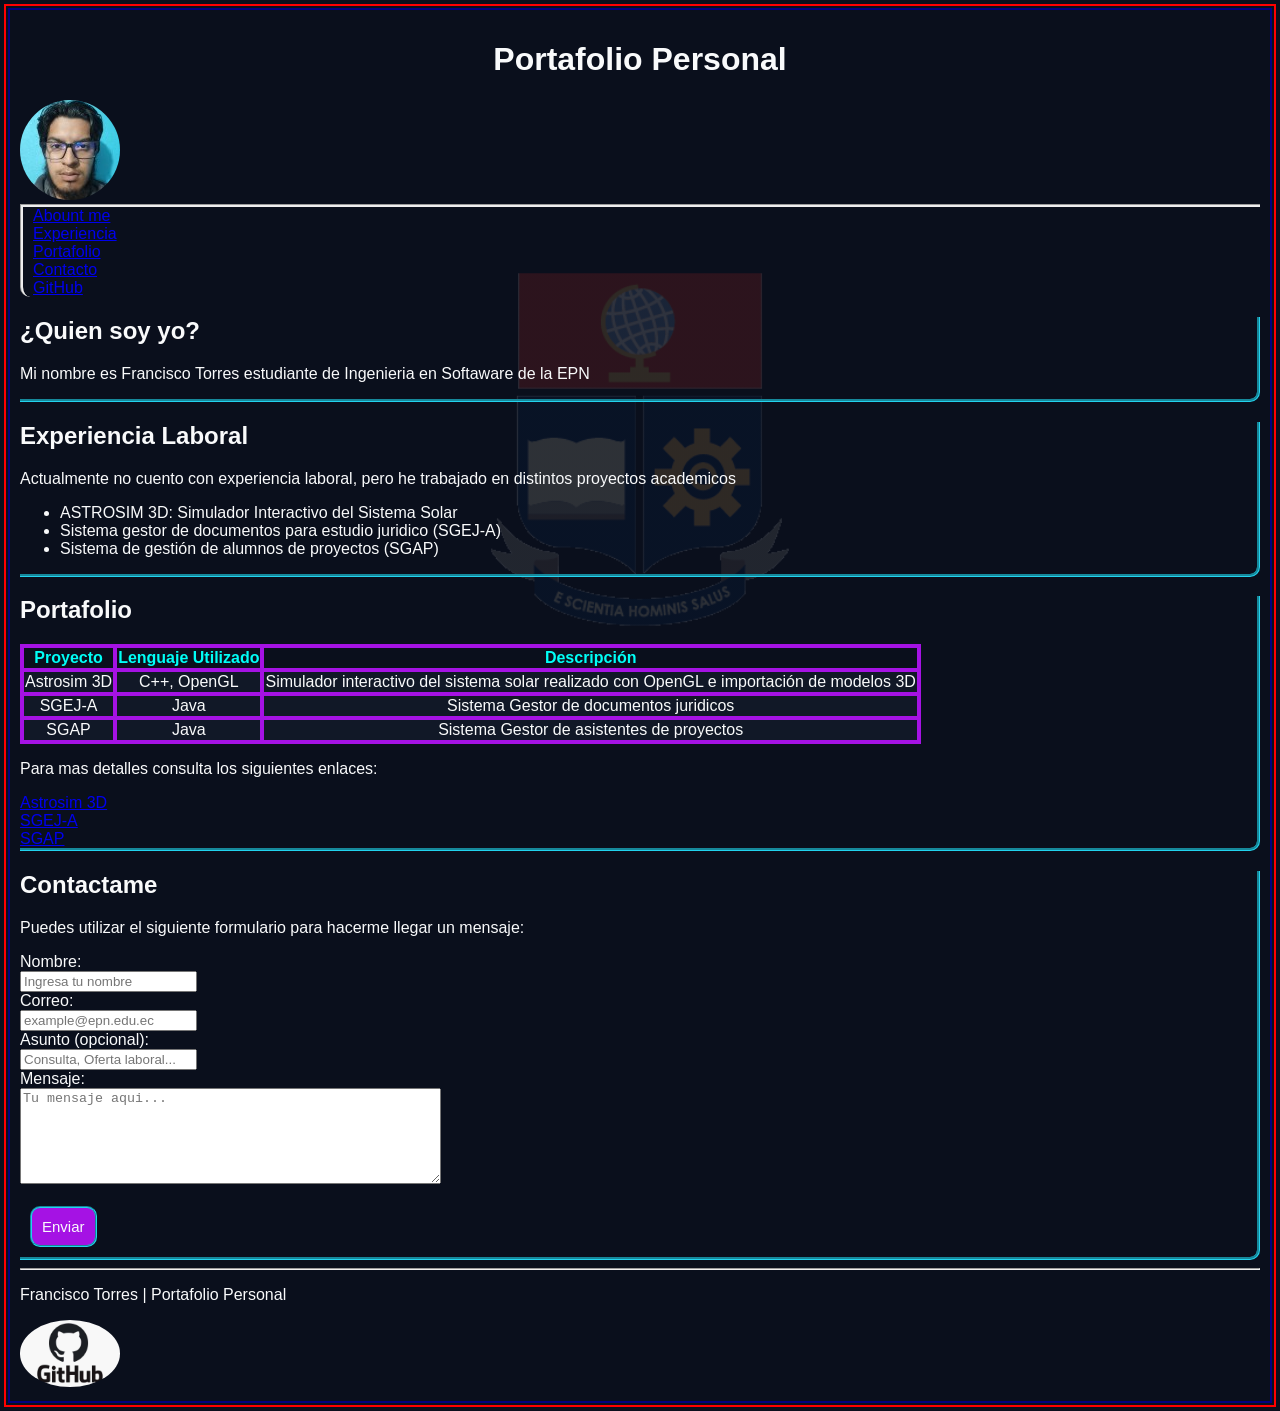
<file: index.html>
<!DOCTYPE html>
<html lang="en">
<head>
    <meta charset="UTF-8">
    <meta name="viewport" content="width=device-width, initial-scale=1.0">
    <title>Portafolio Personal</title>
    
    <link rel ="stylesheet" href="/CSS/styleTest.css">
</head>
<body class="cuerpo-general">
    <header class="">
        <h1>Portafolio Personal</h1>
        <img class="image" id="profile-img" src = "/img/f1.jpg" alt = "Imagen de Francisco Torres"/><br>
        <nav>
            <a href="#quien-soy">Abount me</a><br>
            <a href="#experiecia">Experiencia</a><br>
            <a href="#portafolio">Portafolio</a><br>
            <a href="#contacto">Contacto</a><br>
            <a href="#redes">GitHub</a>
        </nav>
    </header>
    <section class="section" id="quien-soy">
        <h2>¿Quien soy yo?</h2>
        <p>Mi nombre es Francisco Torres estudiante de Ingenieria en Softaware de la EPN</p>
    </section>
    <main id="experiencia" class="section" >
        <h2>Experiencia Laboral</h2>
        <p>Actualmente no cuento con experiencia laboral, pero he trabajado en distintos proyectos academicos</p>
        <ul>
            <li>ASTROSIM 3D: Simulador Interactivo del Sistema Solar</li>
            <li>Sistema gestor de documentos para estudio juridico (SGEJ-A)</li>
            <li>Sistema de gestión de alumnos de proyectos (SGAP)</li>
        </ul>
        
    </main>

    <section class="section"  id="portafolio">
        <h2>Portafolio</h2>
        <table >
            <thead>
                <tr>
                    <th>
                        Proyecto
                    </th>
                    <th>
                        Lenguaje Utilizado
                    </th>
                    <th>
                        Descripción
                    </th>
            </thead>
            <tbody>
                <tr>
                    <td>
                        Astrosim 3D
                    </td>
                    <td>
                        C++, OpenGL
                    </td>
                    <td>
                        Simulador interactivo del sistema solar realizado con OpenGL e importación de modelos 3D
                    </td>
                </tr>
                <tr>
                    <td>
                        SGEJ-A
                    </td>
                    <td>
                        Java
                    </td>
                    <td>
                        Sistema Gestor de documentos juridicos
                    </td>
                </tr>
                <tr>
                    <td>
                        SGAP
                    </td>
                    <td>
                        Java
                    </td>
                    <td>
                        Sistema Gestor de asistentes de proyectos
                    </td>
                </tr>
            </tbody>
        </table>
        <p>Para mas detalles consulta los siguientes enlaces:</p>
        <a href = "Astrosim.html">Astrosim 3D</a><br>
        <a href = "SGEJ-A.html">SGEJ-A</a><br>
        <a href = "SGAP.html">SGAP</a><br>
        
    </section>

    <section class="section"  id="contacto">
        <h2>Contactame</h2>
        <p>Puedes utilizar el siguiente formulario para hacerme llegar un mensaje:</p>
        <form action="">
            <label for = "nombre">Nombre: </label><br>
            <input class="label" type = "text" id = "nombre" placeholder="Ingresa tu nombre" required><br>
            <label for = "email">Correo:</label><br>
            <input type = "email" id = "email" placeholder="example@epn.edu.ec" required><br>
            <label for = "asunto">Asunto (opcional): </label><br>
            <input type="text" id = "asunto" placeholder="Consulta, Oferta laboral..."><br>
            <label for = "mensaje">Mensaje: </label><br>
            <textarea id = "mensaje" name="mensaje" rows="6" cols="50" placeholder="Tu mensaje aqui..." required></textarea>
            <br><br>
            <input id="button" type="submit" value="Enviar">
        </form>

    </section>
<footer id="redes">

    <hr>
    <p>Francisco Torres | Portafolio Personal</p>
    <a href = "https://github.com/Francisco4884"><img class="image" src = "/img/GitHub.jpg" alt = "Enlace con imagen" width="100"/></a>

</footer>
</body>
</html>
</file>
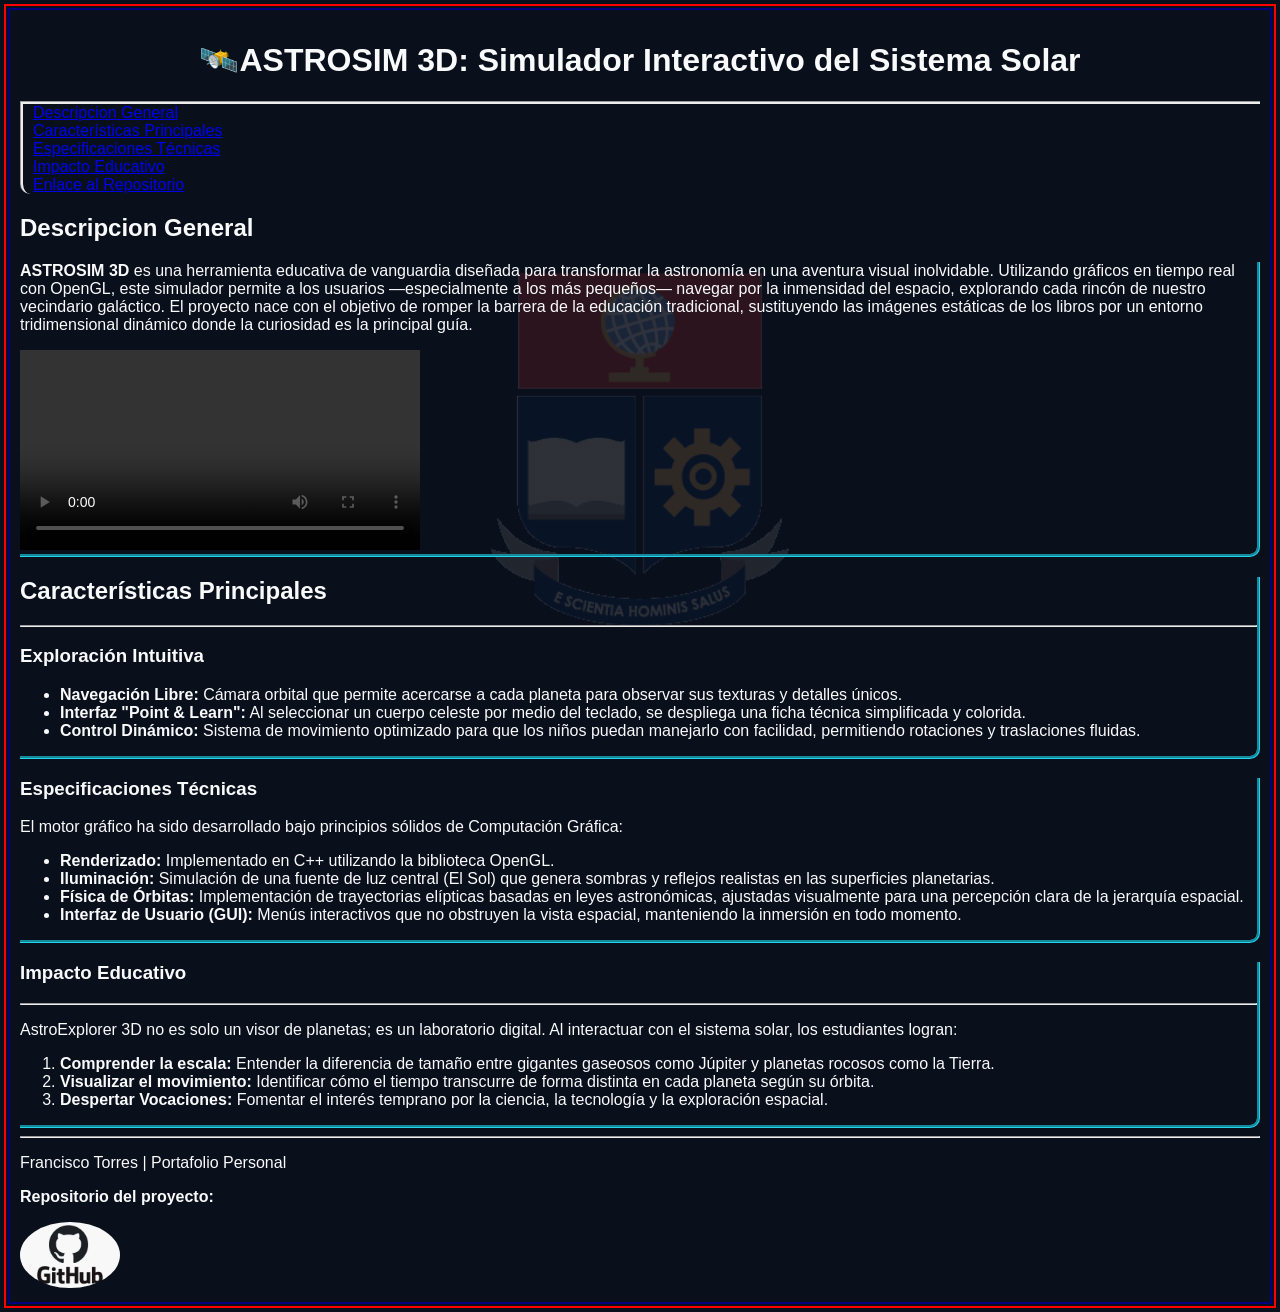
<file: Astrosim.html>
<!DOCTYPE html>
<html lang="en">
<head>
    <meta charset="UTF-8">
    <meta name="viewport" content="width=device-width, initial-scale=1.0">
    <title>Astrosim 3D</title>
    <link rel ="stylesheet" href="/CSS/styleTest.css">
</head>
<body class="cuerpo-general">
<header>
    <h1>🛰️ASTROSIM 3D: Simulador Interactivo del Sistema Solar</h1>
    <nav>
        <a href="#general">Descripcion General</a><br>
        <a href="#caracteristicas">Características Principales</a><br>
        <a href="#tecnicas">Especificaciones Técnicas</a><br>
        <a href="#educativo">Impacto Educativo</a><br>
        <a href="#enlace">Enlace al Repositorio</a><br>
    </nav>
    <h2>Descripcion General</h2>
</header>
<main class="section" id="general">
    <p><b>ASTROSIM 3D</b> es una herramienta educativa de vanguardia diseñada para transformar la astronomía en una aventura visual inolvidable. Utilizando gráficos en tiempo real con OpenGL, este simulador permite a los usuarios —especialmente a los más pequeños— navegar por la inmensidad del espacio, explorando cada rincón de nuestro vecindario galáctico. El proyecto nace con el objetivo de romper la barrera de la educación tradicional, sustituyendo las imágenes estáticas de los libros por un entorno tridimensional dinámico donde la curiosidad es la principal guía.</p>
    <video width="400" controls>
        <source src = "/video/Astrosim 3D.mp4" type = "video/mp4">
        Tu navegador no soporta videos en HTML5
    </video>
</main>

<section class="section"  id="caracteristicas">
    <h2>Características Principales</h2>
    <hr>
    <h3>Exploración Intuitiva</h3>
    <ul>
        <li><b>Navegación Libre:</b> Cámara orbital que permite acercarse a cada planeta para observar sus texturas y detalles únicos.</li>
        <li><b>Interfaz "Point & Learn":</b> Al seleccionar un cuerpo celeste por medio del teclado, se despliega una ficha técnica simplificada y colorida.</li>
        <li><b>Control Dinámico:</b> Sistema de movimiento optimizado para que los niños puedan manejarlo con facilidad, permitiendo rotaciones y traslaciones fluidas.</li>
    </ul>
</section>
<section class="section"  id="tecnicas">
    <h3> Especificaciones Técnicas</h3>
    <p>El motor gráfico ha sido desarrollado bajo principios sólidos de Computación Gráfica:</p>
    <ul>
        <li><b>Renderizado:</b> Implementado en C++ utilizando la biblioteca OpenGL.</li>
        <li><b>Iluminación:</b> Simulación de una fuente de luz central (El Sol) que genera sombras y reflejos realistas en las superficies planetarias.</li>
        <li><b>Física de Órbitas:</b> Implementación de trayectorias elípticas basadas en leyes astronómicas, ajustadas visualmente para una percepción clara de la jerarquía espacial.</li>
        <li><b>Interfaz de Usuario (GUI):</b> Menús interactivos que no obstruyen la vista espacial, manteniendo la inmersión en todo momento.</li>
    </ul>
</section>
<section class="section" id="educativo">
    <h3>Impacto Educativo</h3>
    <hr>
    <p>AstroExplorer 3D no es solo un visor de planetas; es un laboratorio digital. Al interactuar con el sistema solar, los estudiantes logran:</p>
    <ol>
        <li><b>Comprender la escala:</b> Entender la diferencia de tamaño entre gigantes gaseosos como Júpiter y planetas rocosos como la Tierra.</li>
        <li><b>Visualizar el movimiento: </b>Identificar cómo el tiempo transcurre de forma distinta en cada planeta según su órbita.</li>
        <li><b>Despertar Vocaciones:</b> Fomentar el interés temprano por la ciencia, la tecnología y la exploración espacial.</li>
    </ol>
    

</section>

<footer id="enlace">
    <hr>
    <p>Francisco Torres | Portafolio Personal</p>
    <p><b>Repositorio del proyecto:</b></p>
    <a href = "https://github.com/Alcatraz2033/Comp-G-Grupo3"><img class="image" src = "/img/GitHub.jpg" alt = "Enlace con imagen" width="100"/></a>
</footer>
</body>
</html>
</file>
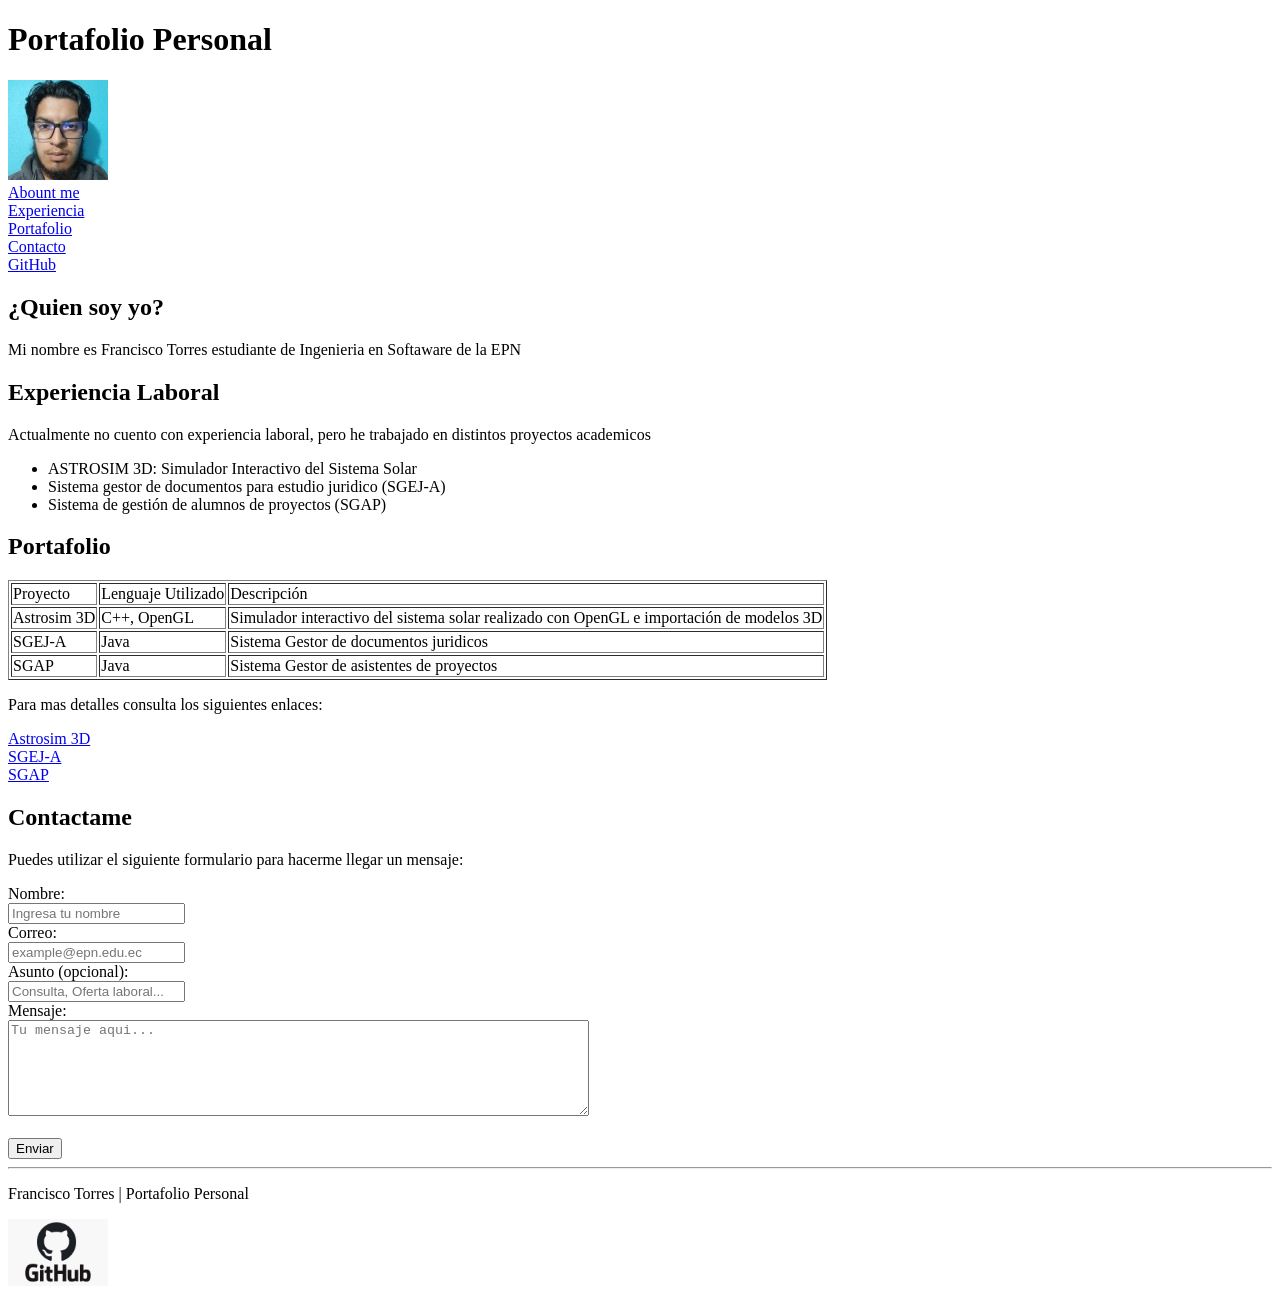
<file: Portafolio.html>
<!DOCTYPE html>
<html lang="en">
<head>
    <meta charset="UTF-8">
    <meta name="viewport" content="width=device-width, initial-scale=1.0">
    <title>Portafolio Personal</title>
</head>
<body>
    <header>
        <h1>Portafolio Personal</h1>
        <img src = "/img/f1.jpg" alt = "Imagen de Francisco Torres"/><br>
        <nav>
            <a href="#quien-soy">Abount me</a><br>
            <a href="#experiecia">Experiencia</a><br>
            <a href="#portafolio">Portafolio</a><br>
            <a href="#contacto">Contacto</a><br>
            <a href="#redes">GitHub</a>
        </nav>
    </header>
    <section id="quien-soy">
        <h2>¿Quien soy yo?</h2>
        <p>Mi nombre es Francisco Torres estudiante de Ingenieria en Softaware de la EPN</p>
    </section>
    <main id="experiencia">
        <h2>Experiencia Laboral</h2>
        <p>Actualmente no cuento con experiencia laboral, pero he trabajado en distintos proyectos academicos</p>
        <ul>
            <li>ASTROSIM 3D: Simulador Interactivo del Sistema Solar</li>
            <li>Sistema gestor de documentos para estudio juridico (SGEJ-A)</li>
            <li>Sistema de gestión de alumnos de proyectos (SGAP)</li>
        </ul>
        
    </main>

    <section id="portafolio">
        <h2>Portafolio</h2>
        <table border="1">
            <thead>
                <tr>
                    <td>
                        Proyecto
                    </td>
                    <td>
                        Lenguaje Utilizado
                    </td>
                    <td>
                        Descripción
                    </td>
            </thead>
            <tbody>
                <tr>
                    <td>
                        Astrosim 3D
                    </td>
                    <td>
                        C++, OpenGL
                    </td>
                    <td>
                        Simulador interactivo del sistema solar realizado con OpenGL e importación de modelos 3D
                    </td>
                </tr>
                <tr>
                    <td>
                        SGEJ-A
                    </td>
                    <td>
                        Java
                    </td>
                    <td>
                        Sistema Gestor de documentos juridicos
                    </td>
                </tr>
                <tr>
                    <td>
                        SGAP
                    </td>
                    <td>
                        Java
                    </td>
                    <td>
                        Sistema Gestor de asistentes de proyectos
                    </td>
                </tr>
            </tbody>
        </table>
        <p>Para mas detalles consulta los siguientes enlaces:</p>
        <a href = "Astrosim.html">Astrosim 3D</a><br>
        <a href = "SGEJ-A.html">SGEJ-A</a><br>
        <a href = "SGAP.html">SGAP</a><br>
        
    </section>

    <section id="contacto">
        <h2>Contactame</h2>
        <p>Puedes utilizar el siguiente formulario para hacerme llegar un mensaje:</p>
        <form action="">
            <label for = "nombre">Nombre: </label><br>
            <input type = "text" id = "nombre" placeholder="Ingresa tu nombre" required><br>
            <label for = "email">Correo:</label><br>
            <input type = "email" id = "email" placeholder="example@epn.edu.ec" required><br>
            <label for = "asunto">Asunto (opcional): </label><br>
            <input type="text" id = "asunto" placeholder="Consulta, Oferta laboral..."><br>
            <label for = "mensaje">Mensaje: </label><br>
            <textarea id = "mensaje" name="mensaje" rows="6" cols="70" placeholder="Tu mensaje aqui..." required></textarea>
            <br><br>
            <input type="submit" value="Enviar">
        </form>

    </section>
<footer id="redes">

    <hr>
    <p>Francisco Torres | Portafolio Personal</p>
    <a href = "https://github.com/"><img src = "/img/GitHub.jpg" alt = "Enlace con imagen" width="100"/></a>

</footer>
</body>
</html>
</file>
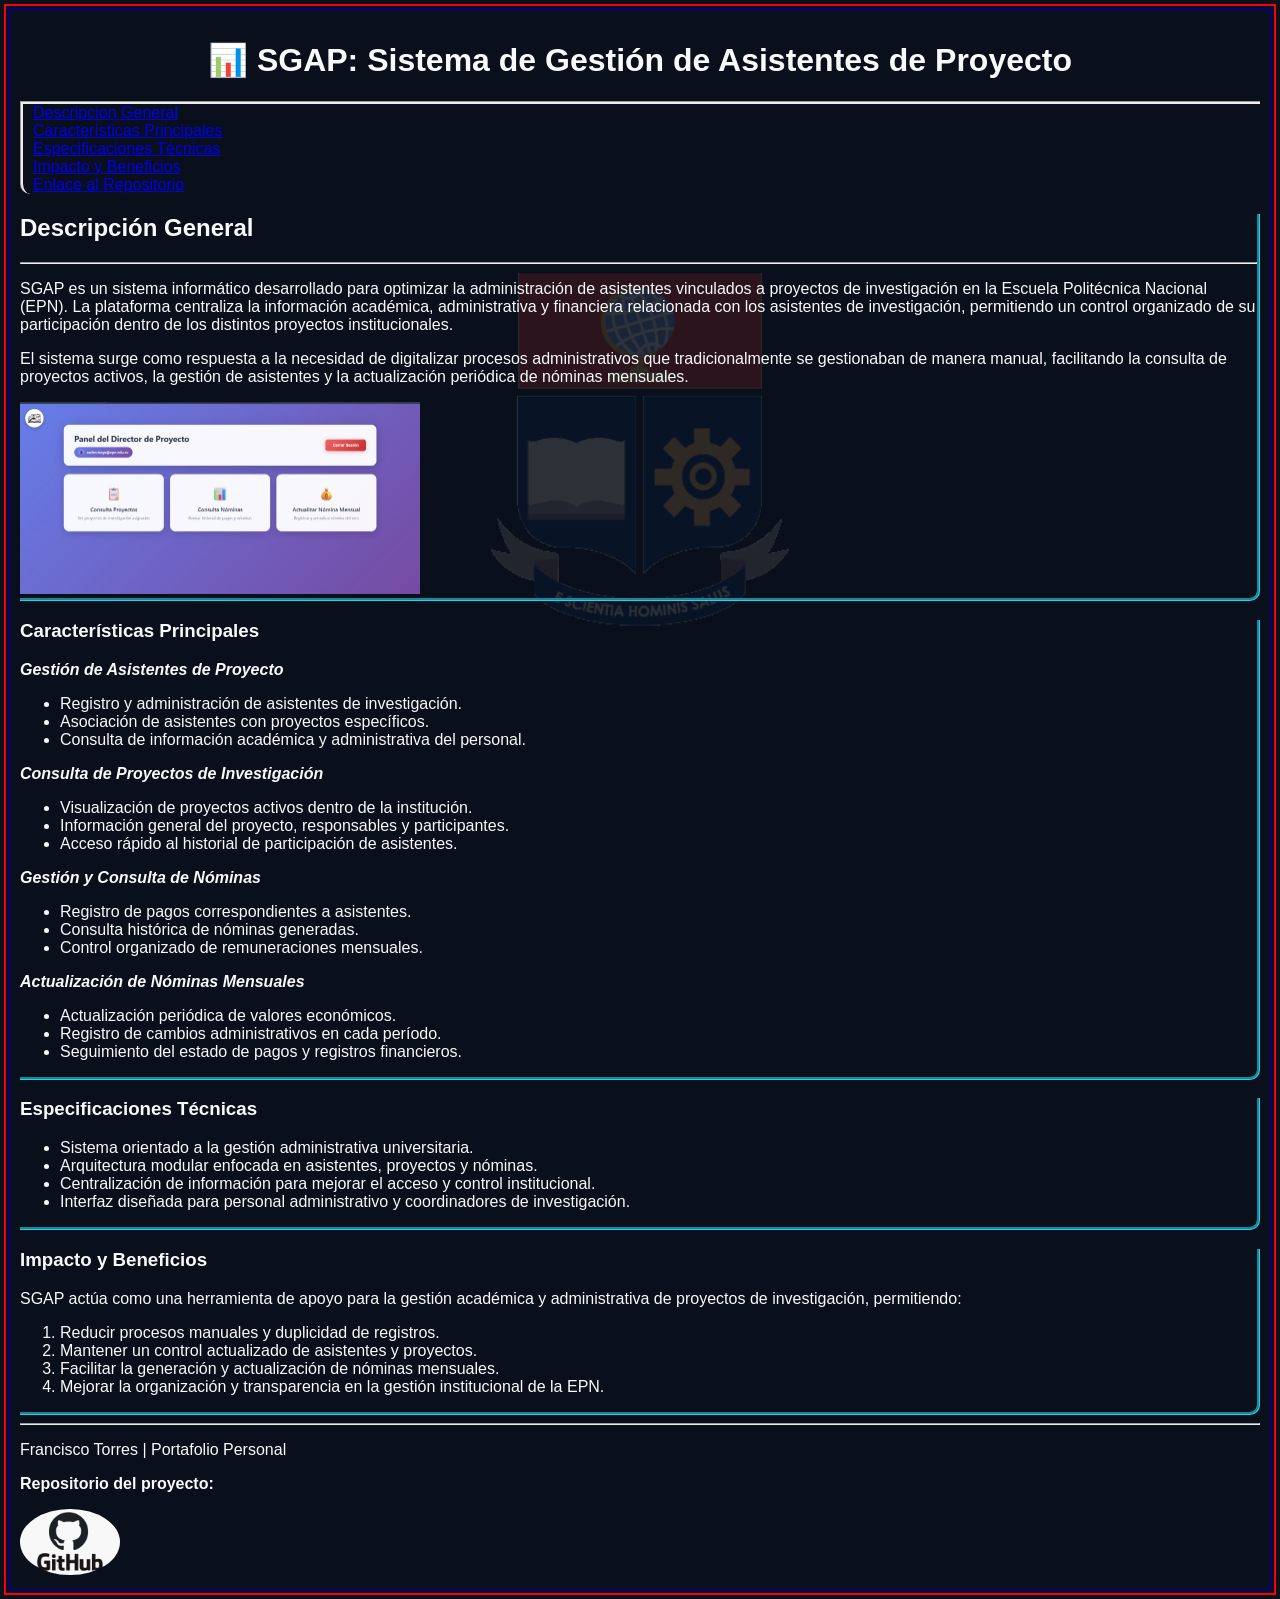
<file: SGAP.html>
<!DOCTYPE html>
<html lang="en">
<head>
    <meta charset="UTF-8">
    <meta name="viewport" content="width=device-width, initial-scale=1.0">
    <title>SGAP</title>
    <link rel ="stylesheet" href="/CSS/styleTest.css">
</head>
<body class="cuerpo-general">
<header>
    <h1>📊 SGAP: Sistema de Gestión de Asistentes de Proyecto</h1>
    <nav>
        <a href="#general">Descripcion General</a><br>
        <a href="#principales">Características Principales</a><br>
        <a href="#tecnicas">Especificaciones Técnicas</a><br>
        <a href="#impacto">Impacto y Beneficios</a><br>
        <a href="#enlace">Enlace al Repositorio</a><br>
    </nav>
</header>
<main class="section" id="general">
    <h2>Descripción General</h2>
    <hr>
    <p>SGAP es un sistema informático desarrollado para optimizar la administración de asistentes vinculados a proyectos de investigación en la Escuela Politécnica Nacional (EPN). La plataforma centraliza la información académica, administrativa y financiera relacionada con los asistentes de investigación, permitiendo un control organizado de su participación dentro de los distintos proyectos institucionales.</p>
    <p>El sistema surge como respuesta a la necesidad de digitalizar procesos administrativos que tradicionalmente se gestionaban de manera manual, facilitando la consulta de proyectos activos, la gestión de asistentes y la actualización periódica de nóminas mensuales.</p>
    <img src = "/img/SGAP.png" alt = "Imagen del dashboard de SGAP" width="400"/>
</main>

<section class="section" id="principales">
    <h3>Características Principales</h3>
    <p><b><i>Gestión de Asistentes de Proyecto</i></b></p>
    <ul>
        <li>Registro y administración de asistentes de investigación.</li>
        <li>Asociación de asistentes con proyectos específicos.</li>
        <li>Consulta de información académica y administrativa del personal.</li>
    </ul>
    <p><b><i>Consulta de Proyectos de Investigación</i></b></p>
    <ul>
        <li>Visualización de proyectos activos dentro de la institución.</li>
        <li>Información general del proyecto, responsables y participantes.</li>
        <li>Acceso rápido al historial de participación de asistentes.</li>
    </ul>
    <p><b><i>Gestión y Consulta de Nóminas</i></b></p>
    <ul>
        <li>Registro de pagos correspondientes a asistentes.</li>
        <li>Consulta histórica de nóminas generadas.</li>
        <li>Control organizado de remuneraciones mensuales.</li>
    </ul>
    <p><b><i>Actualización de Nóminas Mensuales</i></b></p>
    <ul>
        <li>Actualización periódica de valores económicos.</li>
        <li>Registro de cambios administrativos en cada período.</li>
        <li>Seguimiento del estado de pagos y registros financieros.</li>
    </ul>
</section>
<section class="section" id="tecnicas">
    <h3>Especificaciones Técnicas</h3>
    <ul>
        <li>Sistema orientado a la gestión administrativa universitaria.</li>
        <li>Arquitectura modular enfocada en asistentes, proyectos y nóminas.</li>
        <li>Centralización de información para mejorar el acceso y control institucional.</li>
        <li>Interfaz diseñada para personal administrativo y coordinadores de investigación.</li>
    </ul>
</section>
<section class="section" id="impacto">
    <h3>Impacto y Beneficios</h3>
    <p>SGAP actúa como una herramienta de apoyo para la gestión académica y administrativa de proyectos de investigación, permitiendo:</p>
    <ol>
        <li>Reducir procesos manuales y duplicidad de registros.</li>
        <li>Mantener un control actualizado de asistentes y proyectos.</li>
        <li>Facilitar la generación y actualización de nóminas mensuales.</li>
        <li>Mejorar la organización y transparencia en la gestión institucional de la EPN.</li>
    </ol>
</section>
<footer id="enlace">
    <hr>
    <p>Francisco Torres | Portafolio Personal</p>
    <p><b>Repositorio del proyecto:</b></p>
    <a href = "https://github.com/parachwriter/proyecto_disenio_SGAP"><img class="image" src = "/img/GitHub.jpg" alt = "Enlace con imagen" width="100"/></a>
</footer>
</body>
</html>
</file>
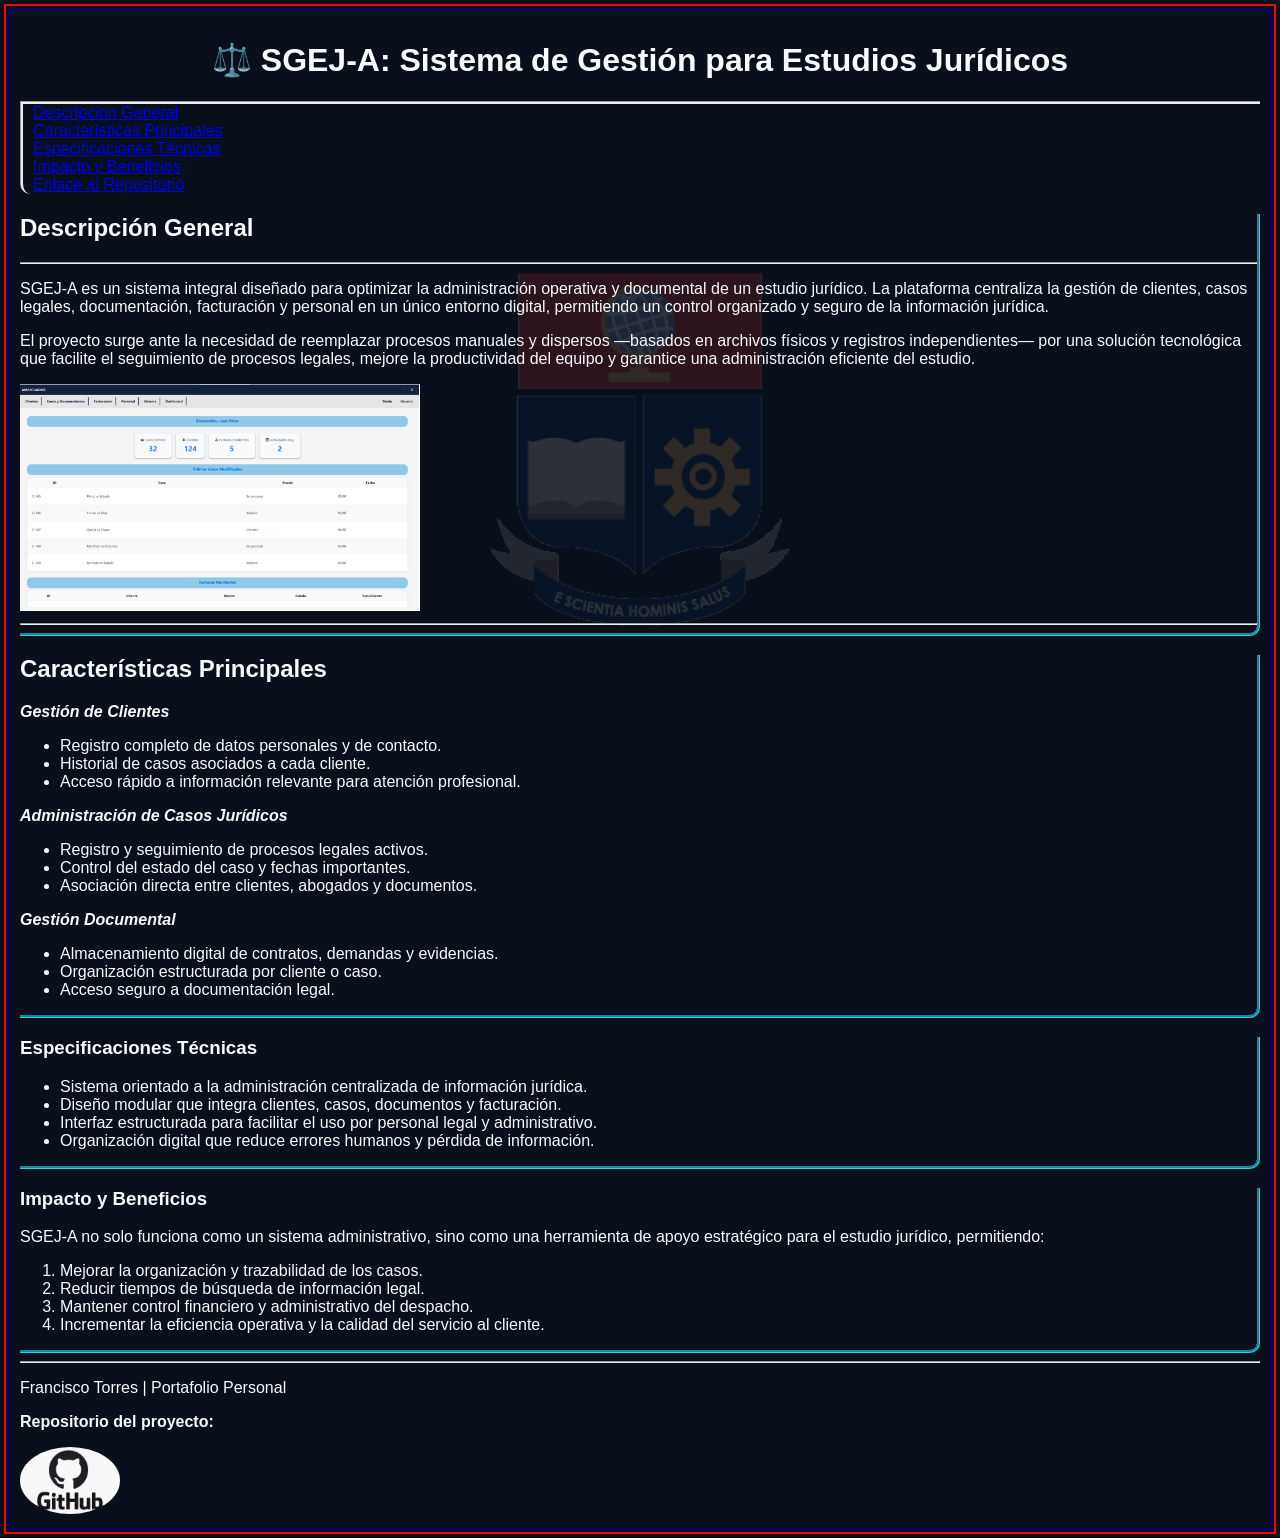
<file: SGEJ-A.html>
<!DOCTYPE html>
<html lang="en">
<head>
    <meta charset="UTF-8">
    <meta name="viewport" content="width=device-width, initial-scale=1.0">
    <title>SGEJ-A</title>
    <link rel ="stylesheet" href="/CSS/styleTest.css">
</head>
<body class="cuerpo-general">
<header>
    <h1>⚖️ SGEJ-A: Sistema de Gestión para Estudios Jurídicos</h1>
    <nav>
        <a href="#general">Descripcion General</a><br>
        <a href="#principales">Características Principales</a><br>
        <a href="#tecnicas">Especificaciones Técnicas</a><br>
        <a href="#impacto">Impacto y Beneficios</a><br>
        <a href="#enlace">Enlace al Repositorio</a><br>
    </nav>
</header>
<main class="section" id="general">
    <h2>Descripción General</h2>
    <hr>
    <p>SGEJ-A es un sistema integral diseñado para optimizar la administración operativa y documental de un estudio jurídico. La plataforma centraliza la gestión de clientes, casos legales, documentación, facturación y personal en un único entorno digital, permitiendo un control organizado y seguro de la información jurídica.</p>
    <p>El proyecto surge ante la necesidad de reemplazar procesos manuales y dispersos —basados en archivos físicos y registros independientes— por una solución tecnológica que facilite el seguimiento de procesos legales, mejore la productividad del equipo y garantice una administración eficiente del estudio.</p>
    <img src = "/img/SGEJ-A.png" alt = "Imagen de interfaz SGEJ-A" width="400"/>
    <hr>
</main>
<section class="section" id="principales">
    <h2>Características Principales</h2>
    <p><b><i>Gestión de Clientes</i></b></p>
    <ul>
        <li>Registro completo de datos personales y de contacto.</li>
        <li>Historial de casos asociados a cada cliente.</li>
        <li>Acceso rápido a información relevante para atención profesional.</li>
    </ul>
    <p><b><i>Administración de Casos Jurídicos</i></b></p>
    <ul>
        <li>Registro y seguimiento de procesos legales activos.</li>
        <li>Control del estado del caso y fechas importantes.</li>
        <li>Asociación directa entre clientes, abogados y documentos.</li>
    </ul>
    <p><b><i>Gestión Documental</i></b></p>
    <ul>
        <li>Almacenamiento digital de contratos, demandas y evidencias.</li>
        <li>Organización estructurada por cliente o caso.</li>
        <li>Acceso seguro a documentación legal.</li>
    </ul>
</section>
<section class="section" id = "tecnicas">
    <h3>Especificaciones Técnicas</h3>
    <ul>
        <li>Sistema orientado a la administración centralizada de información jurídica.</li>
        <li>Diseño modular que integra clientes, casos, documentos y facturación.</li>
        <li>Interfaz estructurada para facilitar el uso por personal legal y administrativo.</li>
        <li>Organización digital que reduce errores humanos y pérdida de información.</li>
    </ul>
</section>
<section class="section" id="impacto">
    <h3>Impacto y Beneficios</h3>
    <p>SGEJ-A no solo funciona como un sistema administrativo, sino como una herramienta de apoyo estratégico para el estudio jurídico, permitiendo:</p>
    <ol>
        <li>Mejorar la organización y trazabilidad de los casos.</li>
        <li>Reducir tiempos de búsqueda de información legal.</li>
        <li>Mantener control financiero y administrativo del despacho.</li>
        <li>Incrementar la eficiencia operativa y la calidad del servicio al cliente.</li>
    </ol>
</section>
<footer id="enlace">
    <hr>
    <p>Francisco Torres | Portafolio Personal</p>
    <p><b>Repositorio del proyecto:</b></p>
    <a href = "https://github.com/Santi-Dela-Cruz/Prj_SGEJ-A"><img class="image" src = "/img/GitHub.jpg" alt = "Enlace con imagen" width="100"/></a>
</footer>

</body>
</html>
</file>
<file: CSS/styleTest.css>
.cuerpo-general{
        border: 2px solid navy;
        outline: 2px solid red;
        outline-offset: 2px;
        font-family: Arial, Helvetica, sans-serif;
        padding: 10px;
        background-color: #0A0F1C;
        background-image:linear-gradient(rgba(10,15,28,0.85), rgba(10,15,28,0.85)), url("/img/epn.png");
        background-repeat: no-repeat;
        background-position: center;
        background-size: 300px;
        background-attachment: fixed;
        color: #F9FAFB;
    }    
    h1{
            text-align: center;
            font-family: Verdana, Geneva, Tahoma, sans-serif;
            color: #F9FAFB;
            
    }
    .image{
        border-radius: 50%;
        
    }
    table{
        border-collapse: collapse;
        background-color: #111827;
    }
    th{
        border: 4px solid #a512e4;
        text-align: center;
        background-color: #0A0F1C;
        color: #00FFF7;
    }
    td{
        border: 4px solid #a512e4;
        text-align: center;
        
    }
        
    
    header{
     
     border-radius: 0px, 0px, 10px, 10px;
    }
       nav{
        border-top-left-radius: 10px;
        border-top-style: groove;
        border-left-style: groove;
        
        
        border-radius: 0px 0px 10px 10px;
        padding-left: 10px;
       }
       

       .section{
        border-bottom-right-radius: 10px;
        border-bottom-style: groove;
        border-right-style: groove;
        border-color: #22D3EE;
        
       }
       #button{
        background-color: #a512e4;
        border: 2px groove #22D3EE;
        border-radius: 10px;
        padding: 10px;
        text-align: center;
        margin-left: 10px;
        margin-bottom: 10px;
        color: #F9FAFB;
        font-family: Arial, Helvetica, sans-serif;
        font-size: 15px;
        font-style: bold;
       }
</file>
